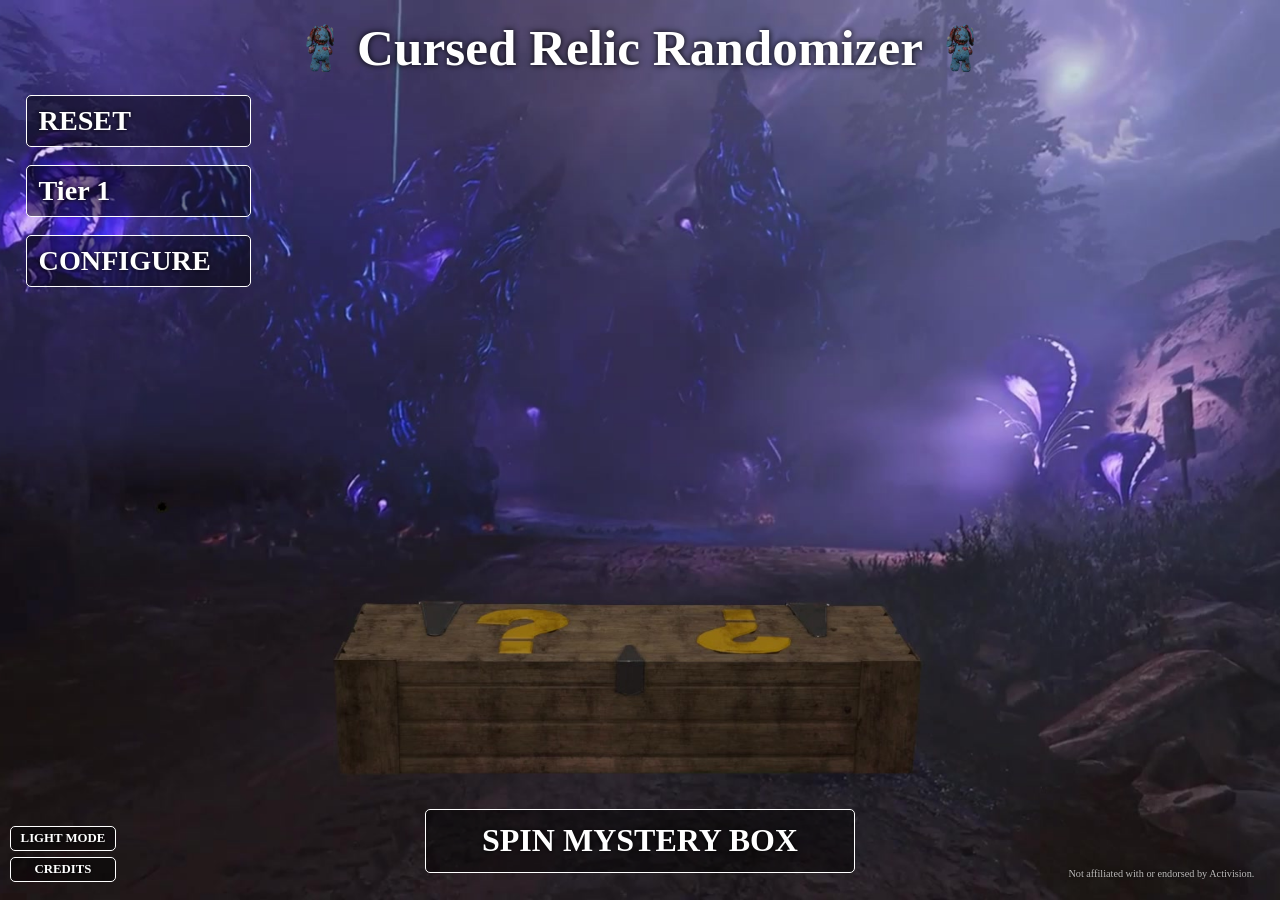
<file: index.html>
<!DOCTYPE html>
<html lang="en">

<head>
  <link rel="icon" href="images/PeeksIcon.png" type="image/png">
  <meta charset="UTF-8">
  <meta name="viewport" content="width=device-width, initial-scale=1.0, viewport-fit=cover">
  <meta name="description" content="Cursed Relic Randomizer for Black Ops 7 Zombies. Randomly select Grim, Sinister, and Wicked relic combinations by tier, including Tier 3 Hard mode.">
  <title>Cursed Relic Randomizer</title>
  <link rel="canonical" href="https://relicrandomizer.com/">
  <link rel="sitemap" type="text/html" href="sitemap.html">
  <link rel="stylesheet" href="style.css">
</head>

<body>

  <!-- =========================
       BACKGROUND VIDEO
  ========================== -->
<video
  id="bgVideo"
  muted
  playsinline
  preload="auto"
  poster="images/WebsiteBackgroundPoster.jpg"
>
  <source src="videos/WebsiteBackgroundVid.mp4" type="video/mp4">
</video>

  <!-- =========================
       MAIN UI
  ========================== -->

  <div class="ui">

    <!-- Title Header -->
    <h1 class="title">
      <img src="images/MrPeeks.png" class="title-icon" alt="">
      <span>Cursed Relic Randomizer</span>
      <img src="images/MrPeeks.png" class="title-icon" alt="">
    </h1>


    <!-- Left Controls -->
    <div class="left-controls">

      <button id="resetButton">RESET</button>

      <!-- Tier Dropdown -->
      <div id="tierDropdown" class="tier-dropdown">
        <button id="tierButton" class="tier-button" data-value="tier1">
          Tier 1
        </button>

        <div id="tierMenu" class="tier-menu hidden">
          <div class="tier-option" data-value="tier1">
            <span>Tier 1</span>
            <small>Unlocks Golden Armor</small>
          </div>

          <div class="tier-option" data-value="tier2">
            <span>Tier 2</span>
            <small>Unlocks Ultra weapon rarity</small>
          </div>

          <div class="tier-option" data-value="tier3">
            <span>Tier 3</span>
            <small>Unlocks Tier 4 Pack-A-Punch</small>
          </div>

          <div class="tier-option" data-value="tier3hard">
            <span>Tier 3 HARD</span>
            <small>It's a masochist's dream. Go on, we dare you!</small>
          </div>
        </div>
      </div>

      <button id="configureButton">CONFIGURE</button>

    </div>


    <!-- Main Spin Button -->
<button id="spinButton">SPIN MYSTERY BOX</button>

<p id="activisionDisclaimer" class="disclaimer">
  Not affiliated with or endorsed by Activision.
</p>
    
    <!-- Output Area -->
    <div id="output"></div>


    <!-- Mr. Peeks Result Image -->
    <img id="mrPeeksImage"
         src="images/MrPeeks.png"
         alt="Mr. Peeks">

    <div id="mrPeeksNoseZone"></div>


<!-- Bottom Utility Buttons -->
<div class="bottom-links">
  <div class="bottom-left">
    <button id="themeToggleButton" class="theme-toggle">
      LIGHT MODE
    </button>

    <button id="creditsButton" class="credits">
      CREDITS
    </button>
  </div>

  <a
    id="zomdleButton"
    class="zomdle-button"
    href="https://zomdle.com/"
    target="_blank"
    rel="noopener noreferrer"
    aria-label="Visit Zomdle"
  >
    <video
      id="zomdleVideo"
      src="videos/zomdle.mp4"
      autoplay
      muted
      loop
      playsinline
      preload="auto"
    ></video>
  </a>

  <button
  id="meatExeButton"
  class="meat-exe-button"
  type="button"
  disabled
  hidden
  aria-label="MEAT.exe coming soon"
>
  <img
    src="images/meatlogo.png"
    class="meat-main-logo"
    alt="MEAT.exe"
  >

  <img
    src="images/stulogo.png"
    class="meat-stu-logo"
    alt=""
  >

  <span class="meat-coming-soon" hidden>
    COMING SOON
  </span>
  </button>
</div>

<!-- =========================
     CREDITS MODAL
========================== -->

<div id="creditsModal" class="modal hidden">
  <div class="modal-box">

    <div class="modal-title-bar">
      <span class="modal-title">
        <img src="images/PeeksIcon.png" class="modal-icon" alt="">
        Credits
      </span>
    </div>

    <div class="modal-content">
      <p>
        COD Zombies Mystery Box Model by
        <a href="https://sketchfab.com/3d-models/rigged-cod-zombies-mystery-box-ba7c191d4e88431db5ffc15c47540947"
           target="_blank"
           rel="noopener noreferrer">
          P3p33
        </a>
      </p>

      <p>
        Animations and Web Application designed by
        <a href="https://x.com/StrisselStudios" target="_blank" rel="noopener noreferrer">
          Strissel
        </a>
        (Me!)
      </p>

      <button id="creditsContactButton" class="contact-button credits-contact-button">
        CONTACT ME!
      </button>
    </div>

  </div>
</div>


  <!-- =========================
       CONFIGURATION MODAL
  ========================== -->

  <div id="configureModal" class="modal hidden">
    <div id="configureBox" class="configure-box">

      <!-- Configure Title Bar -->
      <div class="modal-title-bar">
        <span class="modal-title">
          <img src="images/PeeksIcon.png" class="modal-icon" alt="">
          Configuration Panel
        </span>
      </div>


      <!-- Configure Content -->
      <div class="configure-content">

        <!-- Standard Maps -->

<div class="config-column">
  <h3>Standard</h3>

  <label><input type="checkbox" class="map-checkbox" checked> Ashes of the Damned</label>

  <label><input type="checkbox" class="map-checkbox" checked> Astra Malorum</label>

  <label><input type="checkbox" class="map-checkbox" checked> Paradox Junction</label>

  <label><input type="checkbox" class="map-checkbox" checked> Totenreich</label>

  <label><input type="checkbox" class="map-checkbox" checked> Kowakujo</label>

  <label><input type="checkbox" class="map-checkbox" checked> Rex Infernus</label>

</div>


        <!-- Survival Maps -->
        <div class="config-column">
          <h3>Survival</h3>

          <label><input type="checkbox" class="map-checkbox" checked> Farm Survival</label>
          <label><input type="checkbox" class="map-checkbox" checked> Exit 115 Survival</label>
          <label><input type="checkbox" class="map-checkbox" checked> Cosmodrome Survival</label>
          <label><input type="checkbox" class="map-checkbox" checked> Mars Survival</label>
          <label><input type="checkbox" class="map-checkbox" checked> Ashwood Survival</label>
          <label><input type="checkbox" class="map-checkbox" checked> Nuked Survival</label>

          <label><input type="checkbox" class="map-checkbox" checked> Eidskallen Lighthouse Survival</label>

          <label><input type="checkbox" class="map-checkbox" checked> Kenshu Survival</label>
        </div>


        <!-- Grim Relics -->
        <div class="config-column">
          <h3>Grim</h3>
          <label><input type="checkbox" class="relic-checkbox" checked> Lawyer's Pen</label>
          <label><input type="checkbox" class="relic-checkbox" checked> Dragon Wings</label>
          <label><input type="checkbox" class="relic-checkbox" checked> Teddy Bear</label>
          <label><input type="checkbox" class="relic-checkbox" checked> Gong</label>
          <label><input type="checkbox" class="relic-checkbox" checked> Seed</label>
          <label><input type="checkbox" class="relic-checkbox" checked> Rocket</label>
          <label><input type="checkbox" class="relic-checkbox" checked> Power Switch</label>
          <label><input type="checkbox" class="relic-checkbox" checked> Wrestler's Belt</label>
          <label><input type="checkbox" class="relic-checkbox" checked> Gramophone</label>
          <label><input type="checkbox" class="relic-checkbox" checked> Druid Stone</label>
        </div>


        <!-- Sinister Relics -->
        <div class="config-column">
          <h3>Sinister</h3>
          <label><input type="checkbox" class="relic-checkbox" checked> Vrill Sphere</label>
          <label><input type="checkbox" class="relic-checkbox" checked> Sam's Drawing</label>
          <label><input type="checkbox" class="relic-checkbox" checked> Focusing Stone</label>
          <label><input type="checkbox" class="relic-checkbox" checked> Fang</label>
          <label><input type="checkbox" class="relic-checkbox" checked> Matryoshka Dolls</label>
          <label><input type="checkbox" class="relic-checkbox" checked> Summoning Key</label>
          <label><input type="checkbox" class="relic-checkbox" checked> Stuffed Elephant</label>
          <label><input type="checkbox" class="relic-checkbox" checked> Dancing Arnie</label>
          <label><input type="checkbox" class="relic-checkbox" checked> Valkyrie Helmet</label>
          <label><input type="checkbox" class="relic-checkbox" checked> Film Reel</label>
        </div>


        <!-- Wicked Relics -->
        <div class="config-column">
          <h3>Wicked</h3>
          <label><input type="checkbox" class="relic-checkbox" checked> Bus</label>
          <label><input type="checkbox" class="relic-checkbox" checked> Dragon Head</label>
          <label><input type="checkbox" class="relic-checkbox" checked> Blood Vials</label>
          <label><input type="checkbox" class="relic-checkbox" checked> Golden Spork</label>
          <label><input type="checkbox" class="relic-checkbox" checked> Civil Protector</label>
          <label><input type="checkbox" class="relic-checkbox" checked> Mangler Helmet</label>
          <label><input type="checkbox" class="relic-checkbox" checked> Agarthan Device</label>
          <label><input type="checkbox" class="relic-checkbox" checked> Music Box</label>
          <label><input type="checkbox" class="relic-checkbox" checked> Dragon Egg</label>
          <label><input type="checkbox" class="relic-checkbox" checked> Mannequin Turret</label>
        </div>

      </div>


      <!-- Configure Footer Buttons -->
      <div class="configure-footer">
        <button id="saveConfigButton">Save</button>
        <button id="deselectRelicsButton">Deselect All Relics</button>
        <button id="resetConfigButton">Reset</button>
      </div>

    </div>
  </div>


  <!-- =========================
       JAVASCRIPT
  ========================== -->

  <script src="script.js"></script>

</body>
</html>
</file>
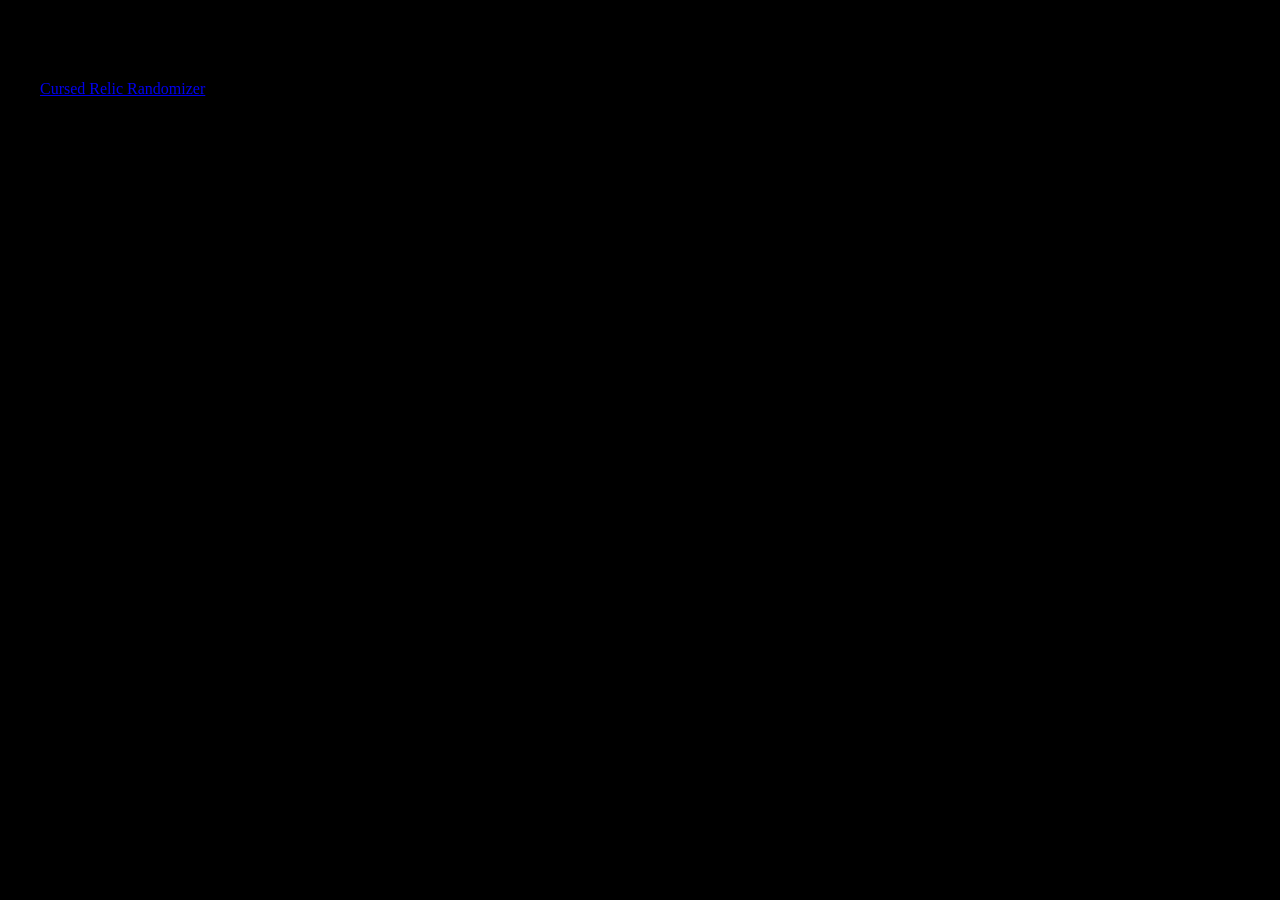
<file: sitemap.html>
<!DOCTYPE html>
<html lang="en">

<head>
  <link rel="icon" href="images/PeeksIcon.png" type="image/png">

  <meta charset="UTF-8">
  <meta name="viewport" content="width=device-width, initial-scale=1.0, viewport-fit=cover">
  <meta name="description" content="Site map for the Cursed Relic Randomizer website.">

  <title>Site Map | Cursed Relic Randomizer</title>

  <link rel="canonical" href="https://relicrandomizer.com/sitemap.html">
  <link rel="sitemap" type="text/html" href="sitemap.html">

  <link rel="stylesheet" href="style.css">
</head>

<body>

  <h1>Site Map</h1>

  <ul>
    <li><a href="index.html">Cursed Relic Randomizer</a></li>
  </ul>

</body>

</html>
</file>
<file: style.css>
/* ==========================================================
   1. GLOBAL FOUNDATION
   ----------------------------------------------------------
   Site-wide variables and the controlled layer system.
   All z-index values should come from here.
========================================================== */

:root {
  --text-color: white;
  --shadow-color: black;
  --panel-bg: rgba(0, 0, 0, 0.9);
  --panel-text: white;
  --button-bg: rgba(0, 0, 0, 0.45);
  --button-text: white;
  --button-border: white;

  --safe-bottom: env(safe-area-inset-bottom, 0px);

  --z-background: 0;
  --z-ui: 1;
  --z-output: 15;
  --z-bottom-links: 30;
  --z-mrpeeks: 35;
  --z-nose: 40;
  --z-spin: 60;
  --z-dropdown: 80;
  --z-modal: 1000;
}


/* ==========================================================
   2. LIGHT MODE VARIABLES
   ----------------------------------------------------------
   Only swaps color variables when light mode is active.
========================================================== */

body.light-mode {
  --text-color: black;
  --shadow-color: white;
  --panel-bg: rgba(255, 255, 255, 0.9);
  --panel-text: black;
  --button-bg: rgba(255, 255, 255, 0.75);
  --button-text: black;
  --button-border: black;
}


/* ==========================================================
   3. PAGE RESET
   ----------------------------------------------------------
   Removes browser defaults, locks the app to the viewport,
   and prevents page scrolling behind the UI.
========================================================== */

html,
body {
  margin: 0;
  width: 100%;
  min-height: 100%;
  height: 100%;
  background: black;
  font-family: Georgia, "Times New Roman", serif;
  overflow: hidden;
  overscroll-behavior: none;
}


/* ==========================================================
   4. GLOBAL INTERACTION
   ----------------------------------------------------------
   Removes mobile tap highlight flashes on clickable elements.
========================================================== */

button,
a,
.tier-option {
  -webkit-tap-highlight-color: transparent;
}


/* ==========================================================
   5. BACKGROUND VIDEO
   ----------------------------------------------------------
   Fullscreen background layer. It never receives clicks.
========================================================== */

#bgVideo {
  position: fixed;
  inset: 0;
  width: 100vw;
  height: 100dvh;
  object-fit: cover;
  object-position: center;
  z-index: var(--z-background);
  pointer-events: none;
}


/* ==========================================================
   6. MAIN UI CONTAINER
   ----------------------------------------------------------
   Primary app grid. Holds the title, controls, output,
   spin button, Mr. Peeks, and bottom utility area.
========================================================== */

.ui {
  position: relative;
  z-index: var(--z-ui);

  height: 100dvh;
  min-height: 100dvh;

  overflow: hidden;
  box-sizing: border-box;

  display: grid;
  grid-template-rows: auto 1fr auto;
  gap: clamp(0.5rem, 2vh, 2rem);

  padding:
    clamp(0.5rem, 2vh, 1.5rem)
    clamp(0.5rem, 2vw, 2rem)
    calc(clamp(0.75rem, 2vh, 1.5rem) + var(--safe-bottom));
}


/* ==========================================================
   7. TITLE HEADER
   ----------------------------------------------------------
   Main page title and Mr. Peeks icons.
========================================================== */

.title {
  justify-self: center;

  display: flex;
  align-items: center;
  justify-content: center;
  gap: clamp(0.4rem, 1vw, 0.9rem);

  margin: 0;

  color: var(--text-color);
  font-size: clamp(1.4rem, 4vw, 4rem);
  font-weight: bold;
  text-shadow: 0 0 6px var(--shadow-color);
  white-space: nowrap;
}

.title-icon {
  width: clamp(24px, 5vw, 48px);
  height: auto;
  aspect-ratio: 1 / 1;
  object-fit: contain;
}


/* ==========================================================
   8. LEFT CONTROL COLUMN
   ----------------------------------------------------------
   Holds Reset, Tier selector, and Configure.
   It sits above normal HUD elements, but below modals.
========================================================== */

.left-controls {
  position: relative;
  z-index: var(--z-dropdown);

  align-self: start;
  justify-self: start;

  display: flex;
  flex-direction: column;
  gap: clamp(0.5rem, 2vh, 1.5rem);

  width: clamp(180px, 24vw, 330px);
}
/* ==========================================================
   9. GLOBAL BUTTON STYLING
   ----------------------------------------------------------
   Shared visual styling for all buttons and button-like links.
   Positioning and layout are handled elsewhere.
========================================================== */

#resetButton,
#configureButton,
#spinButton,
#themeToggleButton,
.theme-toggle,
.credits,
.contact-button,
.zomdle-button,
.tier-button,
.configure-footer button {
  background: var(--button-bg);
  color: var(--button-text);
  border: 1px solid var(--button-border);
  border-radius: 5px;

  font-family: Georgia, "Times New Roman", serif;
  font-weight: bold;
  text-shadow: 0 0 5px var(--shadow-color);

  cursor: pointer;

  transition:
    transform 0.08s ease,
    filter 0.08s ease,
    box-shadow 0.08s ease;
}

#resetButton:hover,
#configureButton:hover,
#spinButton:hover,
.theme-toggle:hover,
.credits:hover,
.contact-button:hover,
.zomdle-button:hover,
.tier-button:hover,
.configure-footer button:hover {
  filter: brightness(110%);
}

#resetButton:active,
#configureButton:active,
#spinButton:active,
.theme-toggle:active,
.credits:active,
.contact-button:active,
.zomdle-button:active,
.tier-button:active,
.configure-footer button:active {
  transform: translateY(2px) scale(0.98);
  filter: brightness(85%);
}


/* ==========================================================
   10. BUTTON SIZING
   ----------------------------------------------------------
   Shared button dimensions and text sizes.
========================================================== */

#resetButton,
#configureButton,
.tier-button {
  width: 100%;
  padding: clamp(0.35rem, 1vh, 0.8rem) clamp(0.5rem, 1vw, 1rem);
  font-size: clamp(1rem, 2.2vw, 2rem);
}

#resetButton {
  width: auto;
}

#spinButton {
  justify-self: center;

  width: clamp(220px, 35vw, 430px);
  padding: clamp(0.5rem, 1.4vh, 1rem) 0;

  font-size: clamp(1.2rem, 2.5vw, 2.2rem);
}

.theme-toggle,
.credits,
.contact-button {
  padding: 4px 10px;
  font-size: clamp(0.7rem, 1vw, 0.95rem);
  text-decoration: none;
}


/* ==========================================================
   11. TIER DROPDOWN
   ----------------------------------------------------------
   Custom tier selector menu.
   It is above normal HUD elements but below modal windows.
========================================================== */

.tier-dropdown {
  position: relative;
  z-index: var(--z-dropdown);
  width: 100%;
}

.tier-button {
  text-align: left;
}

.tier-menu {
  position: absolute;
  top: calc(100% + 4px);
  left: 0;

  width: min(90vw, 520px);
  max-height: min(65svh, 460px);
  overflow-y: auto;

  background: rgba(0, 0, 0, 0.85);
  color: var(--button-text);
  border: 1px solid var(--button-border);

  z-index: var(--z-dropdown);
}

@supports ((-webkit-backdrop-filter: blur(6px)) or (backdrop-filter: blur(6px))) {
  .tier-menu {
    background: rgba(0, 0, 0, 0.55);
    -webkit-backdrop-filter: blur(6px);
    backdrop-filter: blur(6px);
  }
}

body.light-mode .tier-menu {
  background: rgba(255, 255, 255, 0.85);
}

@supports ((-webkit-backdrop-filter: blur(6px)) or (backdrop-filter: blur(6px))) {
  body.light-mode .tier-menu {
    background: rgba(255, 255, 255, 0.55);
    -webkit-backdrop-filter: blur(6px);
    backdrop-filter: blur(6px);
  }
}


/* ==========================================================
   12. TIER DROPDOWN OPTIONS
   ----------------------------------------------------------
   Individual selectable tier rows.
========================================================== */

.tier-option {
  display: grid;
  grid-template-columns: minmax(80px, 120px) 1fr;
  gap: clamp(0.4rem, 1vw, 0.8rem);

  padding: clamp(0.35rem, 1vw, 0.6rem);

  color: var(--button-text);
  font-size: clamp(0.8rem, 1.5vw, 1.1rem);
}

.tier-option:hover {
  background: rgba(128, 128, 128, 0.35);
}

.tier-option span {
  font-weight: bold;
}

.tier-option small {
  color: var(--button-text);
  opacity: 0.8;
}


/* ==========================================================
   13. TIER SELECT FLASH
   ----------------------------------------------------------
   Brief selection flash when the user chooses a tier.
========================================================== */

.tier-option.selected-flash {
  animation: tierClickFlash 0.18s ease;
}

@keyframes tierClickFlash {
  from {
    background: rgba(255, 255, 255, 0.55);
  }

  to {
    background: transparent;
  }
}


/* ==========================================================
   14. RANDOMIZER OUTPUT TEXT
   ----------------------------------------------------------
   Map heading, map result, relic heading, and placeholders.
========================================================== */

.output-heading {
  margin-bottom: clamp(0.2rem, 1vh, 0.6rem);

  color: var(--text-color);
  font-size: clamp(1.1rem, 2vw, 2rem);
  font-weight: bold;
}

.map-output {
  margin-bottom: clamp(1rem, 4vh, 3rem);
}

.map-name {
  margin-bottom: clamp(0.3rem, 1vh, 1rem);

  color: var(--text-color);
  font-size: clamp(1rem, 1.8vw, 1.8rem);
  font-weight: bold;
}

.map-placeholder {
  min-height: clamp(3rem, 8vh, 5.8rem);
}


/* ==========================================================
   15. RELIC GRID
   ----------------------------------------------------------
   Generated relic layout.
   Default is 3 columns. Small portrait screens switch to
   2 columns later in the responsive section.
========================================================== */

.relic-grid {
  display: grid;
  grid-template-columns: repeat(3, minmax(90px, 1fr));
  justify-items: center;
  gap: clamp(0.2rem, 1vh, 0.6rem) clamp(0.4rem, 2vw, 2.25rem);
}

.relic-item {
  min-width: 90px;

  color: var(--text-color);
  font-size: clamp(0.8rem, 1.6vw, 1.5rem);
  font-weight: bold;
  text-align: center;
}

.relic-center {
  grid-column: 2;
}

.relic-left {
  grid-column: 1;
}

.relic-right {
  grid-column: 3;
}
/* ==========================================================
   16. MR. PEEKS RESULT
   ----------------------------------------------------------
   Controls the image displayed when no relic combination
   can be generated, plus its clickable nose hitbox.
========================================================== */

#mrPeeksImage {
  justify-self: center;
  align-self: center;

  width: clamp(70px, 10vw, 150px);
  height: auto;

  display: none;

  z-index: var(--z-mrpeeks);
}

#mrPeeksNoseZone {
  display: none;

  position: fixed;
  z-index: var(--z-nose);

  cursor: pointer;
  pointer-events: auto;

  background: transparent;
  border: none;
  outline: none;

  -webkit-tap-highlight-color: transparent;
  user-select: none;
}


/* ==========================================================
   17. BOTTOM UTILITY BAR
   ----------------------------------------------------------
   Shared container for Light Mode, Credits and Zomdle.
   Positioning changes later inside responsive layouts.
========================================================== */

.bottom-links {
  position: fixed;

  left: clamp(0.5rem, 2vw, 2rem);
  right: clamp(0.5rem, 2vw, 2rem);
  bottom: calc(var(--safe-bottom) + 1.2vh);

  display: flex;
  justify-content: space-between;
  align-items: end;

  gap: .5rem;

  z-index: var(--z-bottom-links);
}

.bottom-left {
  display: flex;
  flex-direction: column;
  gap: .4rem;
}


/* ==========================================================
   18. ZOMDLE BUTTON
   ----------------------------------------------------------
   Appearance only.
   Positioning is handled entirely inside responsive layouts.
========================================================== */

.zomdle-button {

  display: block;

  width: clamp(165px, 19vw, 270px);

  aspect-ratio: 3 / 1;

  padding: 0;

  background: transparent;

  border: none;
  border-radius: 0;

  overflow: visible;

  text-decoration: none;

  filter:
    drop-shadow(0 0 4px white)
    drop-shadow(0 0 10px rgba(160,90,255,.75));
}

#zomdleVideo {

  display: block;

  width: 100%;
  height: 100%;

  object-fit: contain;

  pointer-events: none;
}


/* ==========================================================
   19. MODAL WINDOWS
   ----------------------------------------------------------
   Credits and Configure dialogs.
   These ALWAYS remain above every other interface element.
========================================================== */

.modal {

  position: fixed;
  inset: 0;

  display: flex;
  justify-content: center;
  align-items: center;

  padding: 1rem;
  box-sizing: border-box;

  z-index: var(--z-modal);
}

.hidden {
  display: none;
}

.modal-box,
.configure-box {

  position: relative;

  width: min(92vw,900px);
  max-height: 90svh;

  overflow: hidden;

  background: var(--panel-bg);
  color: var(--panel-text);

  border: 1px solid var(--button-border);
  border-radius: 8px;

  box-shadow: 0 0 20px rgba(0,0,0,.6);

  z-index: calc(var(--z-modal) + 1);
}


/* ==========================================================
   20. MODAL TITLE BAR
   ----------------------------------------------------------
   Shared title bar used by Configure and Credits windows.
========================================================== */

.modal-title-bar {

  min-height: 30px;

  display: flex;
  align-items: center;

  background: #ab51e7;

  padding: 0 10px;

  font-family: Arial, sans-serif;
  font-size: 13px;
}

.modal-title {

  display: flex;
  align-items: center;

  gap: 8px;

  font-weight: bold;
}

.modal-icon {

  width: 20px;
  height: 20px;

  flex-shrink: 0;
}
/* ==========================================================
   21. MODAL CONTENT
   ----------------------------------------------------------
   Credits window text, links, and the Contact Me button.
========================================================== */

.modal-box {
  max-width: 650px;
  font-family: Georgia, "Times New Roman", serif;
}

.modal-content {
  padding: clamp(0.75rem, 2vw, 1.5rem);
  font-size: clamp(0.9rem, 1.5vw, 1rem);
}

.modal-content p {
  margin: 3px 0;
}

.modal-content a {
  color: #0078d7;
  font-weight: bold;
  text-decoration: none;
}

.modal-content a:hover {
  text-decoration: underline;
}

.credits-contact-button {
  display: block;

  margin: 1rem auto 0;
  padding: 4px 10px;

  font-size: clamp(0.7rem, 1vw, 0.95rem);
}


/* ==========================================================
   22. CONFIGURE WINDOW
   ----------------------------------------------------------
   Configure modal layout, checkbox columns, and footer buttons.
========================================================== */

.configure-box {
  display: flex;
  flex-direction: column;

  height: min(90svh, 520px);

  font-family: Arial, sans-serif;
}

.configure-content {
  flex: 1;

  display: grid;
  grid-template-columns: repeat(auto-fit, minmax(120px, 1fr));

  gap: clamp(0.5rem, 2vw, 1.75rem);

  padding: clamp(0.5rem, 2vw, 0.9rem);

  overflow-y: auto;
}

.config-column h3,
.config-column label {
  color: var(--panel-text);
}

.config-column h3 {
  margin: 0 0 8px 0;

  font-size: clamp(0.75rem, 1.2vw, 0.9rem);
}

.config-column label {
  display: block;

  margin-bottom: 8px;

  font-size: clamp(0.7rem, 1.1vw, 0.85rem);

  white-space: nowrap;
}

.configure-footer {
  flex-shrink: 0;

  display: grid;
  grid-template-columns: repeat(3, 1fr);

  gap: 8px;

  padding: 8px 12px;

  box-sizing: border-box;
}

.configure-footer button {
  padding: 0.5rem;

  font-size: clamp(0.7rem, 1.1vw, 0.85rem);
}


/* ==========================================================
   23. DISABLED / COMING SOON ITEMS
   ----------------------------------------------------------
   Disabled map entries inside the Configure window.
========================================================== */

.disabled-map {
  color: #777;
  text-decoration: line-through;
  cursor: default;
}

.disabled-map input {
  pointer-events: none;
}

.coming-soon-map {
  margin-bottom: 8px;
}

.coming-soon-text {
  margin-left: 22px;
  margin-top: -2px;

  font-size: clamp(0.6rem, 1vw, 0.75rem);
  font-style: italic;

  color: #999;
}


/* ==========================================================
   24. SHARED ANIMATIONS
   ----------------------------------------------------------
   Reusable interface animations.
========================================================== */

@keyframes shake {
  0%   { transform: translateX(0); }
  20%  { transform: translateX(-3px); }
  40%  { transform: translateX(3px); }
  60%  { transform: translateX(-2px); }
  80%  { transform: translateX(2px); }
  100% { transform: translateX(0); }
}

.shake {
  animation: shake 0.2s ease;
}

@keyframes saveGlow {
  0% {
    box-shadow: 0 0 0 rgba(0,0,0,0);
  }

  50% {
    box-shadow: 0 0 18px #3fa9ff;
  }

  100% {
    box-shadow: 0 0 0 rgba(0,0,0,0);
  }
}

.save-glow {
  animation: saveGlow .6s ease;
}


/* ==========================================================
   25. FIXED HUD BASE POSITIONS
   ----------------------------------------------------------
   Base fixed-position rules for the main HUD elements.
   Orientation-specific overrides come after this.
========================================================== */

#output {
  position: fixed;

  left: 50%;
  transform: translateX(-50%);

  z-index: var(--z-output);

  width: min(90vw, 900px);
  margin: 0;

  color: var(--text-color);

  text-align: center;
  text-shadow: 0 0 5px var(--shadow-color);

  pointer-events: none;
}

#spinButton {
  position: fixed;

  left: 50%;
  transform: translateX(-50%);

  z-index: var(--z-spin);

  pointer-events: auto;
}

#spinButton:active {
  transform: translateX(-50%) translateY(2px) scale(0.98);
}

#mrPeeksImage {
  position: fixed;

  left: 50%;
  transform: translateX(-50%);
}

#mrPeeksNoseZone {
  left: 50%;
  transform: translateX(-50%);
}
/* ==========================================================
   25.5 ACTIVISION DISCLAIMER
   ----------------------------------------------------------
   Small legal disclaimer shown beneath the Spin button on
   landscape layouts and beneath the Zomdle button on portrait.
========================================================== */

.disclaimer {
  position: fixed;
  left: 50%;
  transform: translateX(-50%);

  color: var(--text-color);
  text-shadow: 0 0 3px var(--shadow-color);

  font-size: clamp(0.55rem, 0.8vw, 0.7rem);
  text-align: center;
  opacity: 0.7;

  pointer-events: none;
  white-space: nowrap;

  z-index: var(--z-ui);
}

@media (orientation: portrait) {
  .disclaimer {
    bottom: calc(env(safe-area-inset-bottom, 0px) + 0.1vh);
  }
}

@media (orientation: landscape) {
  .disclaimer {
    left: auto;
    right: 2vw;
    transform: none;
    bottom: calc(env(safe-area-inset-bottom, 0px) + 1.2vh);
  }
}
/* ==========================================================
   26. COMPACT LANDSCAPE
   ----------------------------------------------------------
   Small landscape screens, mainly phones.
   Shrinks controls, output text, relics, modals and bottom
   utility buttons so the layout fits short screens.
========================================================== */

@media (max-width: 950px) and (orientation: landscape) {
  .ui {
    grid-template-rows: auto 1fr auto;
    gap: 0.35rem;
    padding: 0.4rem 0.5rem calc(0.5rem + var(--safe-bottom));
  }

  .title {
    font-size: clamp(1rem, 3vw, 1.5rem);
  }

  .title-icon {
    width: 22px;
  }

  .left-controls {
    width: clamp(135px, 22vw, 190px);
    gap: 0.35rem;
  }

  #resetButton,
  #configureButton,
  .tier-button {
    font-size: clamp(0.75rem, 1.8vw, 0.9rem);
    padding: 0.3rem 0.4rem;
  }

  .tier-option {
    grid-template-columns: 75px 1fr;
    gap: 6px;
    padding: 5px;
    font-size: 0.72rem;
  }

  #output {
    margin-top: 0;
    width: min(65vw, 700px);
  }

  .output-heading {
    font-size: 0.8rem;
    margin-bottom: 0.15rem;
  }

  .map-output {
    margin-bottom: 0.6rem;
  }

  .map-name {
    font-size: 0.75rem;
    margin-bottom: 0.2rem;
  }

  .relic-grid {
    grid-template-columns: repeat(3, max-content);
    justify-content: center;
    gap: 2px 18px;
    width: auto;
  }

  .relic-item {
    min-width: 0;
    width: auto;
    font-size: 0.65rem;
    line-height: 1.05;
  }

  #spinButton {
    width: clamp(170px, 30vw, 300px);
    padding: 0.35rem 0;
    font-size: 0.9rem;
  }

  .theme-toggle,
  .credits,
  .contact-button {
    font-size: 0.6rem;
    padding: 3px 7px;
  }

  .configure-box {
    height: 88svh;
  }

  .configure-content {
    grid-template-columns: repeat(5, minmax(80px, 1fr));
    gap: 0.4rem;
    padding: 0.45rem;
  }

  .config-column h3 {
    font-size: 10px;
    margin-bottom: 5px;
  }

  .config-column label {
    font-size: 9px;
    margin-bottom: 4px;
  }

  .coming-soon-text {
    margin-left: 18px;
    font-size: 7px;
  }

  .configure-footer {
    gap: 5px;
    padding: 4px 6px;
  }

  .configure-footer button {
    min-height: 28px;
    font-size: 9px;
    line-height: 1;
    padding: 2px 6px;
  }

  .modal-content {
    font-size: 12px;
    padding: 10px 18px;
  }
}


/* ==========================================================
   27. SMALL PORTRAIT BASE
   ----------------------------------------------------------
   Narrow portrait phones.
   Lets the title wrap and centers the left control column.
========================================================== */

@media (max-width: 600px) and (orientation: portrait) {
  .ui {
    grid-template-rows: auto auto 1fr auto;
  }

  .title {
    white-space: normal;
    text-align: center;
  }

  .left-controls {
    justify-self: center;
    width: min(92vw, 330px);
  }

  .configure-content {
    grid-template-columns: repeat(auto-fit, minmax(130px, 1fr));
  }
}


/* ==========================================================
   28. PORTRAIT HUD LAYOUT
   ----------------------------------------------------------
   Portrait positioning for output, spin, Mr. Peeks,
   tier dropdown, Zomdle and bottom utility buttons.
========================================================== */

@media (orientation: portrait) {
  #output {
    top: 34vh;
    max-height: 38vh;
    overflow-y: auto;
    pointer-events: auto;
  }

  #spinButton {
    bottom: calc(var(--safe-bottom) + 14vh);
  }

  #mrPeeksImage {
    top: 42vh;
    width: clamp(135px, 30vw, 190px);
  }

  #mrPeeksNoseZone {
    top: 48.5vh;
    left: 56%;
    width: 58px;
    height: 58px;
  }

  .tier-button {
    text-align: center;
  }

  .tier-menu {
    left: 50%;
    transform: translateX(-50%);
    width: min(88vw, 520px);
    box-sizing: border-box;
  }

  .tier-option {
    display: flex;
    flex-direction: column;
    align-items: center;
    justify-content: center;

    text-align: center;
    gap: 3px;
  }

  .tier-option span,
  .tier-option small {
    display: block;
    width: 100%;
    text-align: center;
  }

  .bottom-links {
    left: 0;
    right: 0;
    bottom: calc(var(--safe-bottom) + 12vh);
    transform: none;

    display: grid;
    grid-template-columns: 1fr 1fr;
    align-items: end;

    padding: 0 1rem;
    box-sizing: border-box;
    pointer-events: none;
  }

  .bottom-left {
    display: contents;
  }

  #themeToggleButton {
    grid-column: 1;
    justify-self: start;
  }

  #creditsButton {
    grid-column: 2;
    justify-self: end;
  }

  #themeToggleButton,
#creditsButton {
  pointer-events: auto;
  text-align: center;
  display: flex;
  align-items: center;
  justify-content: center;

  width: 10ch;
  min-height: 28px;
  box-sizing: border-box;

  padding: 3px 7px;
  font-size: 0.6rem;
  line-height: 1.05;
}

  #zomdleButton {
    position: fixed;
    left: 50%;
    bottom: calc(var(--safe-bottom) + 5vh);
    transform: translateX(-50%);

    width: clamp(130px, 34vw, 210px);
    z-index: var(--z-bottom-links);
    pointer-events: auto;
  }

  #zomdleButton:active {
    transform: translateX(-50%) translateY(2px) scale(0.98);
  }
}


/* ==========================================================
   29. SMALL PORTRAIT RELIC GRID
   ----------------------------------------------------------
   Very narrow portrait screens use two relic columns.
   Forced last-row placement classes are disabled here.
========================================================== */

@media (orientation: portrait) and (max-width: 430px) {
  .relic-grid {
    grid-template-columns: repeat(2, minmax(0, 1fr));
    width: 100%;
  }

  .relic-center,
  .relic-left,
  .relic-right {
    grid-column: auto;
  }

  .relic-item {
    min-width: 0;
    width: 100%;
    font-size: clamp(0.72rem, 4vw, 0.95rem);
    line-height: 1.1;
  }
}
/* ==========================================================
   30. LANDSCAPE HUD LAYOUT
   ----------------------------------------------------------
   Landscape positioning for output, spin button, Mr. Peeks,
   tier dropdown, left controls, Zomdle and bottom utility bar.
========================================================== */

@media (orientation: landscape) {
  #output {
    top: 18vh;
    max-height: 48vh;
    overflow: hidden;
  }

  #spinButton {
    bottom: calc(var(--safe-bottom) + 3vh);
  }

  #mrPeeksImage {
    top: 36vh;
    width: clamp(85px, 9vw, 135px);
  }

  #mrPeeksNoseZone {
    top: 38vh;
    width: 42px;
    height: 42px;
  }

  .left-controls {
    width: max-content;
    min-width: 0;
    max-width: none;
  }

  #resetButton,
#configureButton,
.tier-button {
  width: 16ch;
  box-sizing: border-box;
  text-align: left;
  padding-left: 0.75rem;
  padding-right: 0.75rem;
}
  .tier-menu {
    width: min(50vw, 340px);
    box-sizing: border-box;
  }

  .tier-option {
    display: block;
    text-align: left;
  }

  .tier-option span,
  .tier-option small {
    display: block;
    text-align: left;
  }

  .bottom-links {
    left: 0.6rem;
    right: 0.6rem;
    bottom: calc(var(--safe-bottom) + 2vh);
    transform: none;
    pointer-events: none;
  }

  .bottom-links button,
  .bottom-links a {
    pointer-events: auto;
  }

  .bottom-left {
    flex-direction: column;
  }

  .zomdle-button {
    position: fixed;
    top: clamp(0.4rem, 2vh, 1.5rem);
    right: 0.6rem;
    width: clamp(165px, 16vw, 270px);
  }
}


/* ==========================================================
   31. SHORT LANDSCAPE FIX
   ----------------------------------------------------------
   Short landscape tablet/browser viewports.
   Keeps relic output scrollable and prevents left controls
   from overlapping result text.
========================================================== */

@media (orientation: landscape) and (min-width: 951px) and (max-height: 650px) {
  #output {
    max-height: 38vh;
    overflow-y: auto;
    pointer-events: auto;
    width: min(62vw, 620px);
  }

  #resetButton,
  #configureButton,
  .tier-button {
    width: 16ch;
    text-align: center;
    padding-left: 0.5rem;
    padding-right: 0.5rem;
  }
}


/* ==========================================================
   32. TABLET PORTRAIT FIX
   ----------------------------------------------------------
   Portrait tablets need the output slightly higher and taller
   than phones.
========================================================== */

@media (orientation: portrait) and (min-width: 600px) and (max-width: 1000px) {
  #output {
    top: 30vh;
    max-height: 42vh;
    overflow-y: auto;
    pointer-events: auto;
  }
}


/* Temporarily hide MEAT.exe preview */
#meatExeButton[hidden] {
  display: none !important;
}

.meat-coming-soon[hidden] {
  display: none !important;
}


/* ==========================================================
  33.  MEAT.EXE COMING SOON BUTTON
   ----------------------------------------------------------
   Promotional preview only. This does not link to MEAT.exe.
========================================================== */

.meat-exe-button {
  position: fixed;
  right: 1.2rem;
  top: 60vh;

  width: clamp(95px, 10vw, 150px);

  display: grid;
  grid-template-rows: auto auto;
  place-items: center;

  padding: 0;
  margin: 0;

  background: transparent;
  border: none;
  appearance: none;

  color: white;
  font-family: Georgia, "Times New Roman", serif;
  font-weight: bold;

  opacity: 1;
  z-index: var(--z-bottom-links);

  pointer-events: none;
  user-select: none;
}

.meat-main-logo,
.meat-stu-logo {
  grid-area: 1 / 1;
}

.meat-main-logo {
  display: block;

  width: 100%;
  height: auto;

  position: relative;
  top: 12px;

  z-index: 1;

  filter:
    drop-shadow(0 0 4px black)
    drop-shadow(0 0 8px rgba(255, 0, 0, 0.65));
}

.meat-stu-logo {
  display: block;

  width: 58%;
  height: auto;

  position: relative;
  top: -10px;
  left: -1.5px;

  z-index: 2;

  pointer-events: none;

  animation: meatStuBob 2.4s ease-in-out infinite;

  filter:
    drop-shadow(0 0 4px black)
    drop-shadow(0 0 8px rgba(255, 255, 255, 0.65));
}

.meat-coming-soon {
  grid-area: 2 / 1;

  margin-top: 0.25rem;

  font-size: clamp(0.55rem, 0.9vw, 0.75rem);
  line-height: 1;
  letter-spacing: 0.08em;
  white-space: nowrap;

  text-shadow:
    0 0 3px black,
    0 0 7px black,
    0 0 9px rgba(255, 0, 0, 0.8);
}

@keyframes meatStuBob {
  0% {
    transform: translateX(-3px) translateY(0) scale(1);
  }

  50% {
    transform: translateX(3px) translateY(-3px) scale(1.04);
  }

  100% {
    transform: translateX(-3px) translateY(0) scale(1);
  }
}

/* Portrait placement */

@media (orientation: portrait) {
  .meat-exe-button {
    right: 0.75rem;
    top: 34vh;
    width: clamp(78px, 22vw, 120px);
  }
}

/* Landscape placement */

@media (orientation: landscape) {
  .meat-exe-button {
    right: 1.2rem;
    top: 42vh;
    width: clamp(95px, 10vw, 150px);
  }
}
</file>
